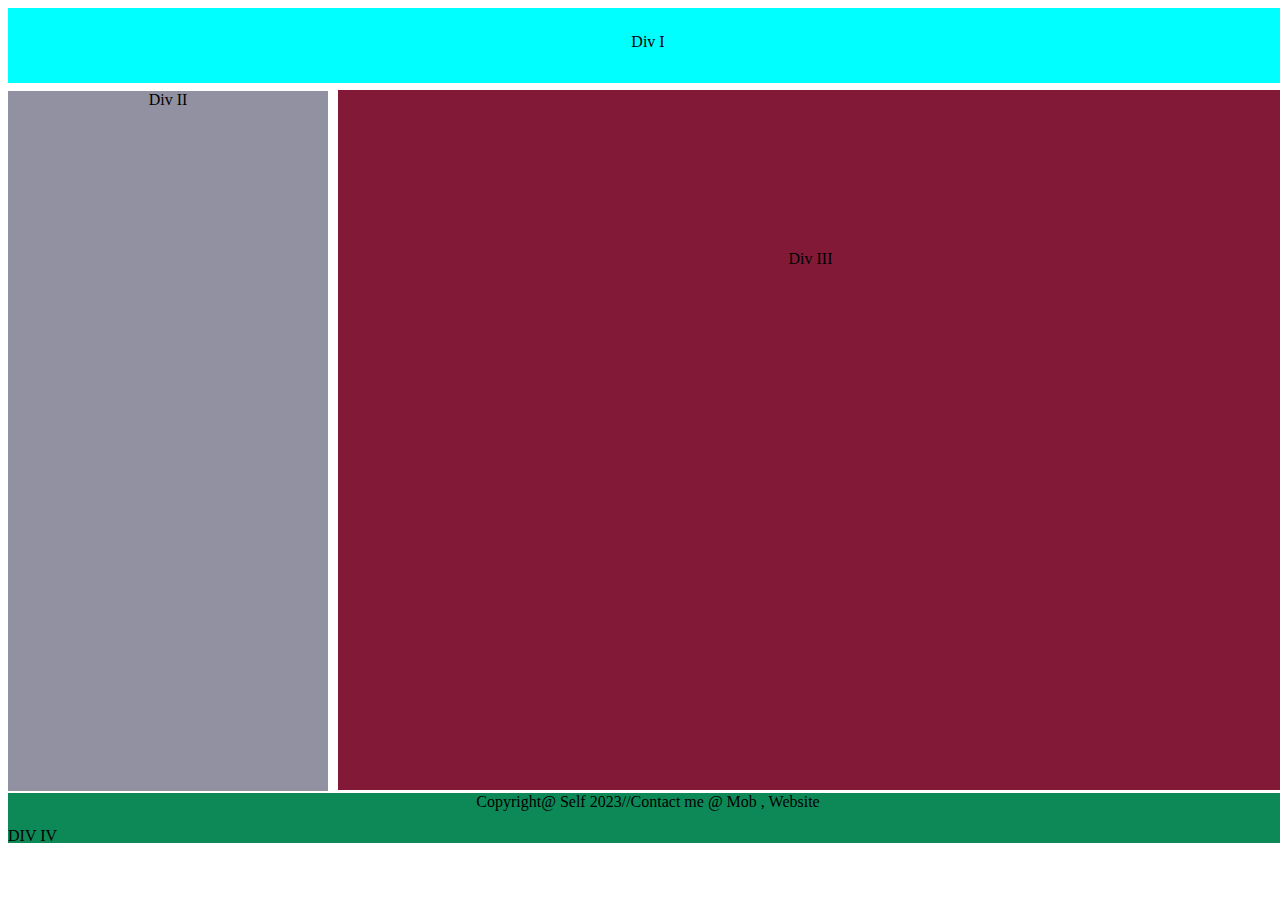
<file: index.html>
<!DOCTYPE html>
<html lang="en">
<head>
    <meta charset="UTF-8">
    <meta http-equiv="X-UA-Compatible" content="IE=edge">
    <meta name="viewport" content="width=device-width, initial-scale=1.0">
    <title>Home</title>
    <link rel="stylesheet" type="text/css" href="style.css">
</head>
<body>
    <div class="head1">
         Div I
        <div class="head2">
            Div II
        <div class="head3">
            Div III
        </div>
    </div>
</div>
<div class="footer">
    <p style="text-align: center;"> Copyright@ Self 2023//Contact me @ Mob , Website </p>          DIV IV
</div>
      
</body>
</html>
</file>
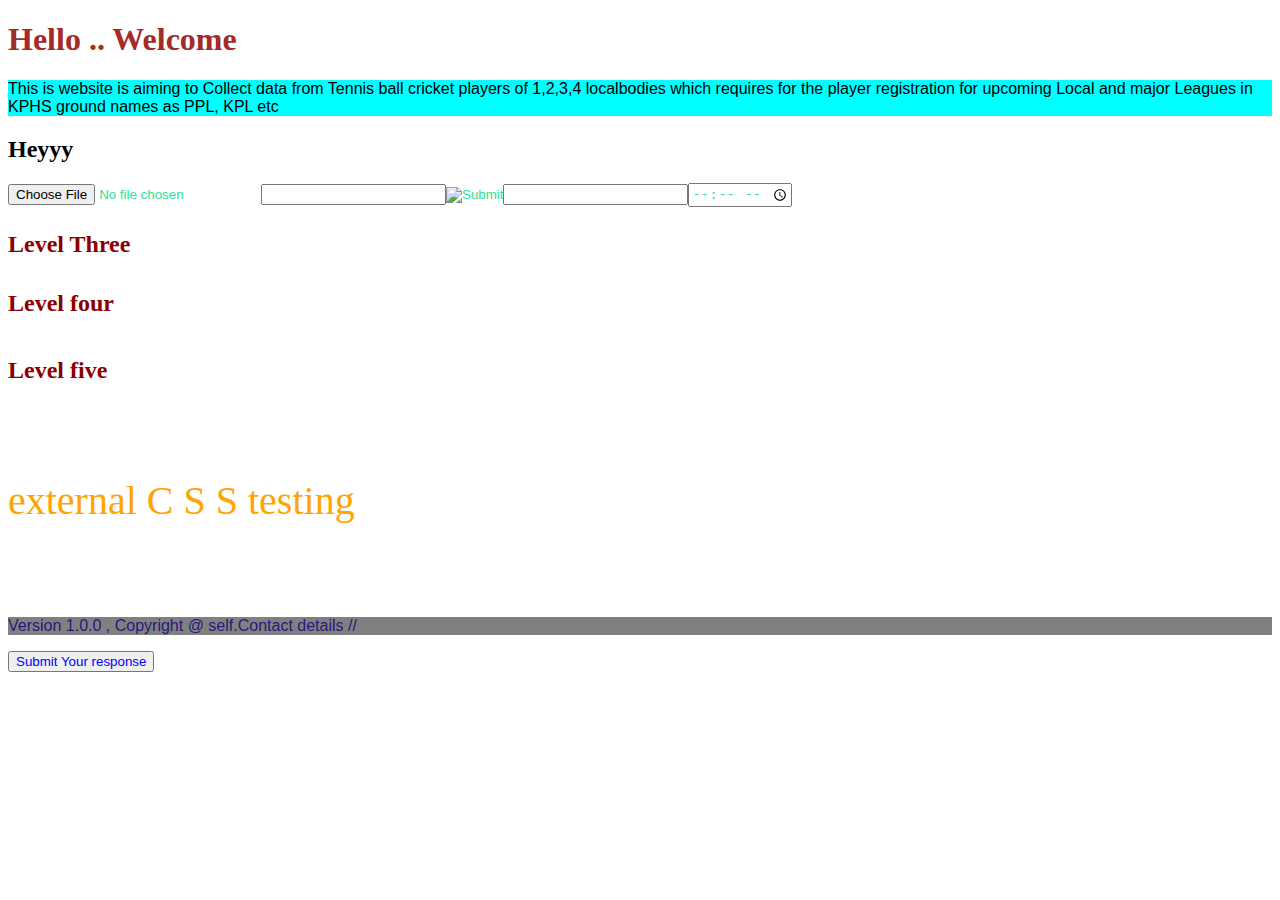
<file: home.html>
<!DOCTYPE html>
<html lang="en">
<head>
    <meta charset="UTF-8">
    <meta http-equiv="X-UA-Compatible" content="IE=edge">
    <meta name="viewport" content="width=device-width, initial-scale=1.0">
    <title>Player Registration Home</title>
    <Link href="mystyle.css" type="text/css" rel="stylesheet"> </Link>
    <style> 
    button{
        color: blue;
    }
    
    </style>
</head>
<body>
    <h1 style="color: brown;"> Hello .. Welcome    </h1>
    <p> This is website is aiming to Collect data from Tennis ball cricket players of 1,2,3,4 
        localbodies which requires for the player registration for upcoming Local and major Leagues in KPHS ground names as PPL, KPL etc</p>
    <h2> Heyyy</h2>
    <input type="file"><input type="url"><input type="image"><input type="text"><input type="time">
    <h3 class="head"> Level Three</h3>
    <h4 class="head"> Level four</h4>
    <h5 class="head"> Level five</h5>
    <h6> external C S S testing</h6>
    <P id="footerpara"> Version 1.0.0 , Copyright @ self.Contact details //</P>
    <button> Submit Your response </button>
    
</body>
</html>
</file>
<file: style.css>
.head1{
    background-color: aqua;
    width: 1280px;
    height: 50px;
    text-align: center;
    padding-top: 25px;
}
.head2{
    background-color: rgb(146, 145, 161);
    width: 25%;
    height: 700px;
    margin-top: 40px;
}
.head3{
    background-color: rgb(130, 26, 55);
    width: 945px;
    height: 540px;
    margin-left: 330px;
    margin-top: -19px;
    padding-top: 50%;
}
.footer{
    background-color: rgb(13, 137, 87);
    width: 1280px;
    height: 50px;
    margin-top: 710px;
}
</file>
<file: mystyle.css>
input
{
    
    color: rgb(43, 226, 153);
}
h6{
    color: orange;
    font-size: 40px;
    font-weight:10;
}
#footerpara{
    color: rgba(21, 4, 126, 0.861);
    font-family: 'Lucida Sans', 'Lucida Sans Regular', 'Lucida Grande', 'Lucida Sans Unicode', Geneva, Verdana, sans-serif;
    background-color: grey;
    background-position: 500px;
}
p{
            background-color: aqua ;
            font-family: 'Segoe UI', Tahoma, Geneva, Verdana, sans-serif;
        }

.head{
    color: darkred;
    font-size: x-large;
}
</file>
